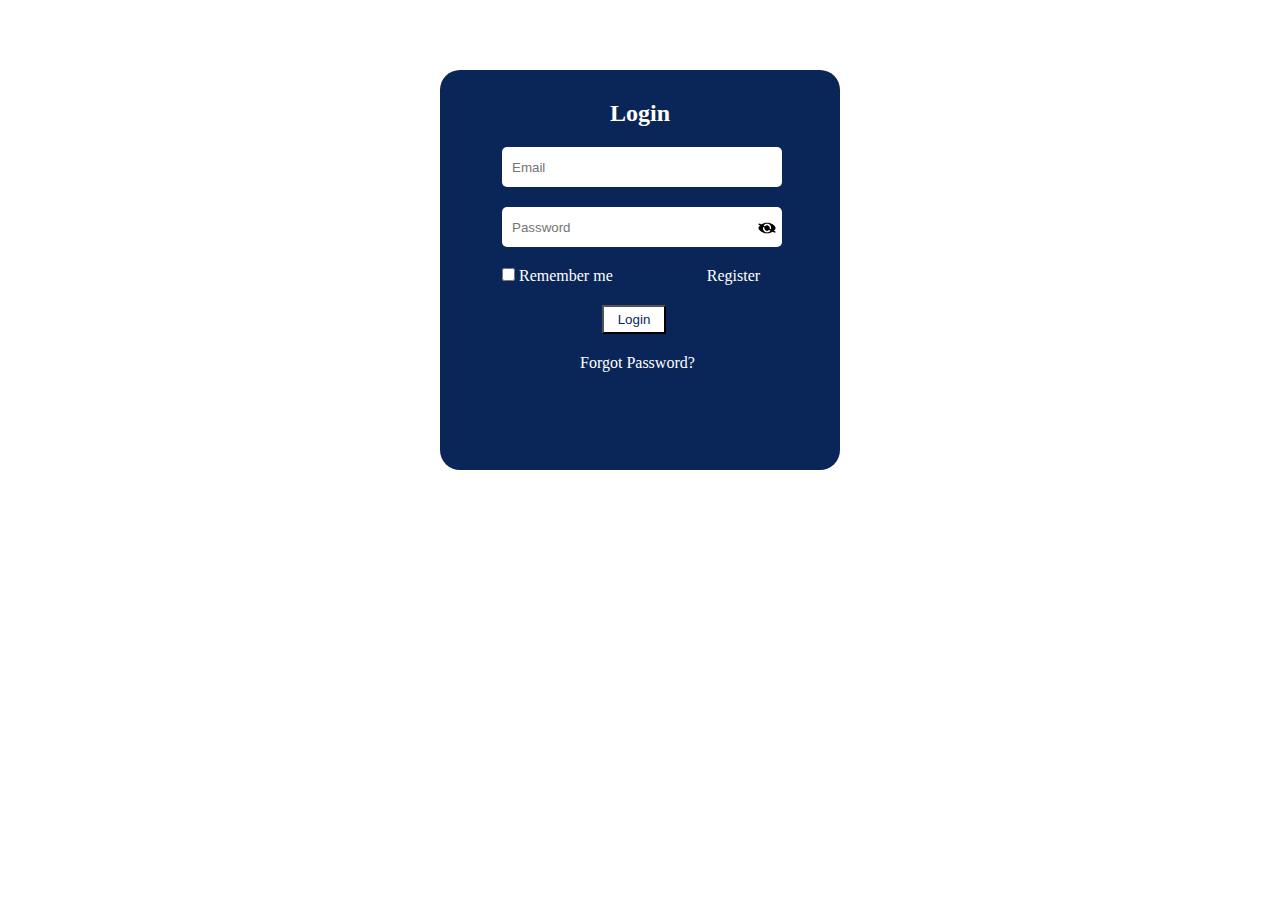
<file: index.html>
<!doctype html>
<html lang="en">

<head>
    <meta charset="utf-8">
    <meta name="viewport" content="width=device-width, initial-scale=1">
    <link href="https://cdn.jsdelivr.net/npm/bootstrap@5.2.3/dist/css/bootstrap.min.css" rel="stylesheet"
        integrity="sha384-rbsA2VBKQhggwzxH7pPCaAqO46MgnOM80zW1RWuH61DGLwZJEdK2Kadq2F9CUG65" crossorigin="anonymous">

    <title>Login page</title>

    <link rel="stylesheet" href="CSS/style.css">
    <script src="js/javaScript.js"></script>
</head>

<body>
    <form>
    <div class="main">
        <h2 style="text-align: center; padding-top: 30px; color:   white;">Login</h2>
        <div class="center_div">
            <div class="input_width">
                <input class="input_change" type="email" placeholder="Email" required>
            </div>
            <div  class="password_1">
                <input class="input_change" type="password" placeholder="Password" id="myInput" required>
                <img class="image_1" id="myImage" src="image/download-removebg-preview.png" onclick="myFunction()" alt="" style="width: 18px;">
            </div>
            <div class="check_box">
           <input type="checkbox"> Remember me
           <a href="register.html">Register</a>  
        </div>
            <button class="btn"><a href="dashboard_2.html">Login</a> </button>
        </div>
        <div class="forget_div">
            <p><a href="forgot.html">Forgot Password?</a></p>
        </div>
    </div>
    </form>
   
    <script>
        function myFunction() {
          var x = document.getElementById("myInput");
          if (x.type === "password") {
            document.getElementById('myInput')
            document.getElementById('myImage').src='image/download.png'
            x.type = "text";
          } else {
            document.getElementById('myInput')
            document.getElementById('myImage').src='image/download-removebg-preview.png  '
            x.type = "password";
          }
        }
        </script>
       
</body>

</html>
</file>
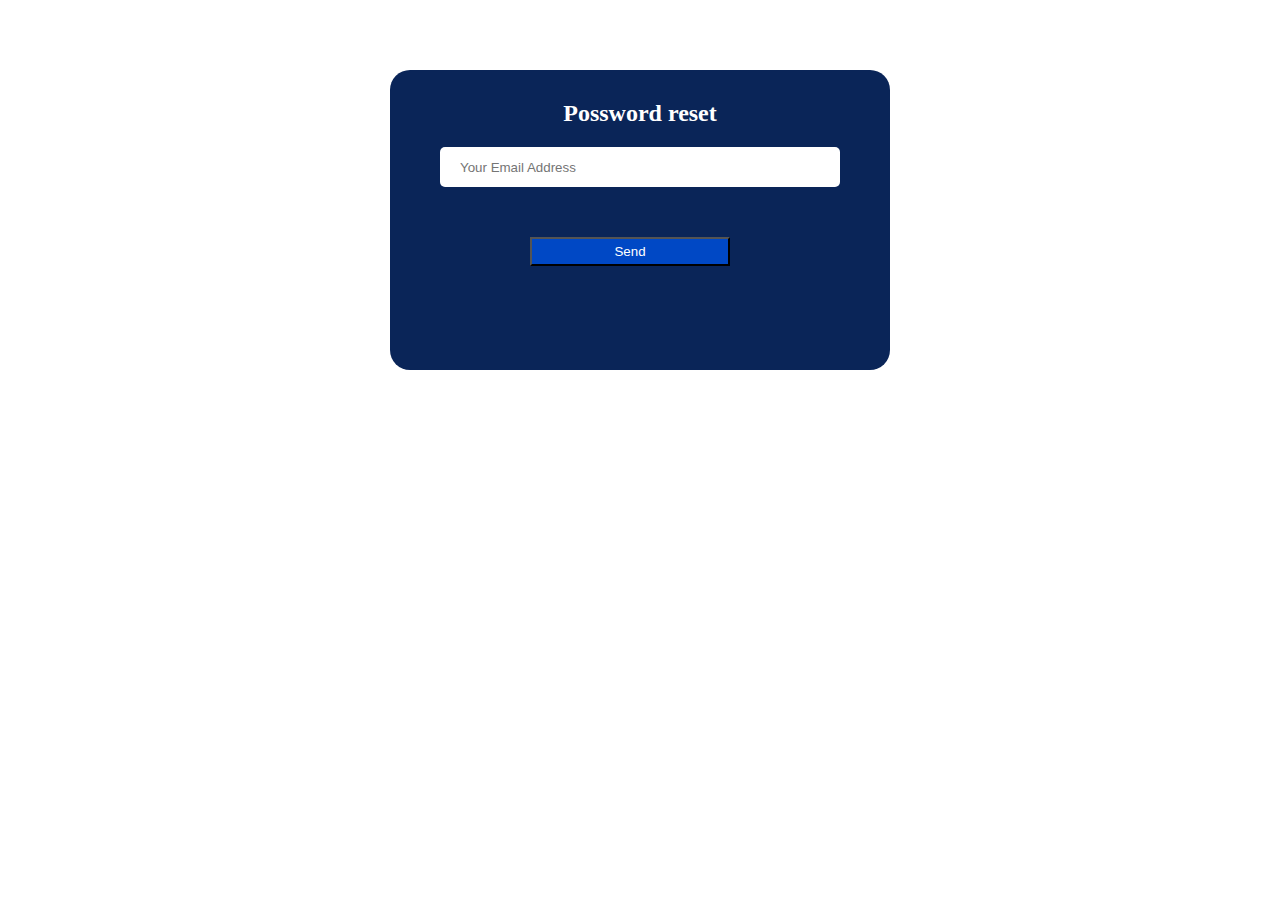
<file: forgot.html>
<!doctype html>
<html lang="en">

<head>
    <meta charset="utf-8">
    <meta name="viewport" content="width=device-width, initial-scale=1">
    <link href="https://cdn.jsdelivr.net/npm/bootstrap@5.2.3/dist/css/bootstrap.min.css" rel="stylesheet"
        integrity="sha384-rbsA2VBKQhggwzxH7pPCaAqO46MgnOM80zW1RWuH61DGLwZJEdK2Kadq2F9CUG65" crossorigin="anonymous">

    <title>Registration</title>

    <link rel="stylesheet" href="CSS/forgot.css">
    <script src="js/javaScript.js"></script>
</head>

<body>
    <div class="main">
        <h2 style="text-align: center; padding-top: 30px; color: white;">Possword reset</h2>
        <div class="center_div">
          
            <div class="input_width">
                <input class="input_change_2" type="email" placeholder="Your Email Address">
                <!-- <input class="input_change" type="text" placeholder="Password"> -->
            </div>
         
    </div>
    <button class="btn" onclick="alert('your Request Send &#128525;')"><a href="newpassword.html">Send</a> </button>
    </div>
</body>

</html
</file>
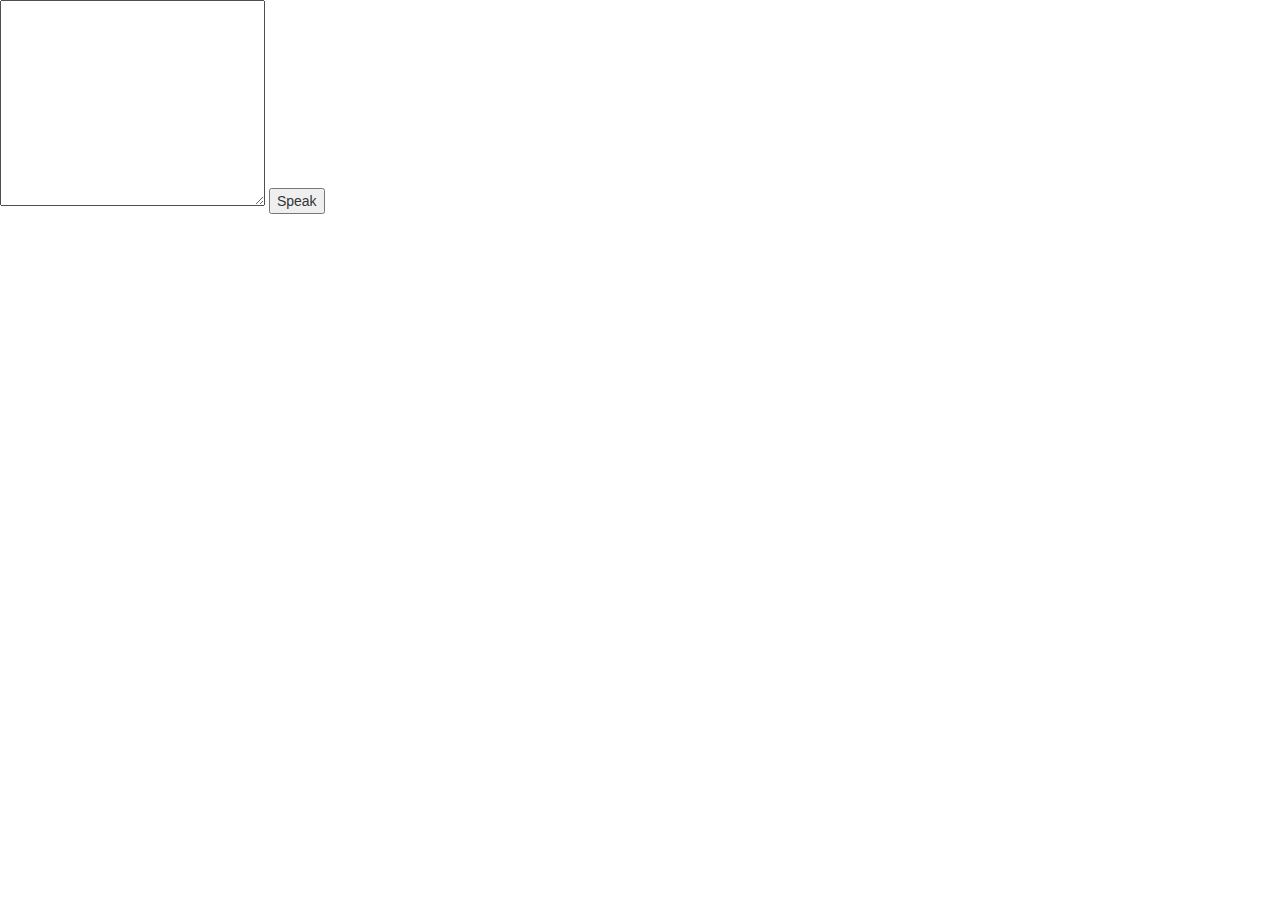
<file: graph.html>
<!DOCTYPE html>
<html lang="en">
<head>
    <meta charset="UTF-8">
    <meta http-equiv="X-UA-Compatible" content="IE=edge">
    <meta name="viewport" content="width=device-width, initial-scale=1.0">
    <link href="https://cdn.jsdelivr.net/npm/bootstrap@5.2.3/dist/css/bootstrap.min.css" rel="stylesheet"
    integrity="sha384-rbsA2VBKQhggwzxH7pPCaAqO46MgnOM80zW1RWuH61DGLwZJEdK2Kadq2F9CUG65" crossorigin="anonymous">
    <link rel="stylesheet" href="https://maxcdn.bootstrapcdn.com/bootstrap/3.4.0/css/bootstrap.min.css">
    <script src="https://ajax.googleapis.com/ajax/libs/jquery/3.6.4/jquery.min.js"></script>
    <title>Document</title>
    <!-- <style>
  $color-paid: #7fdbff;
$color-sent: #39cccc;

body, html {
  height: 100%;
}

body {
  display: flex;
  flex-direction: column;
  justify-content: center;
  align-items: center;
  font-family: "fira-sans-2", Verdana, sans-serif;
}

#q-graph {
  display: block;
  position: relative; 
  width: 600px; 
  height: 300px;
  margin: 1.1em 0 0; 
  padding: 0;
  background: transparent;
  font-size: 11px;
}

#q-graph caption {
  caption-side: top; 
  width: 600px;
  text-transform: uppercase;
  letter-spacing: .5px;
  top: -40px;
  position: relative; 
  z-index: 10;
  font-weight: bold;
}

#q-graph tr, #q-graph th, #q-graph td { 
  position: absolute;
  bottom: 0; 
  width: 150px; 
  z-index: 2;
  margin: 0; 
  padding: 0;
  text-align: center;
}

#q-graph td {
  transition: all .3s ease;
  
  &:hover {
    background-color: desaturate(#85144b, 100);
    opacity: .9;
    color: white;
  }
}
  
#q-graph thead tr {
  left: 100%; 
  top: 50%; 
  bottom: auto;
  margin: -2.5em 0 0 5em;}
#q-graph thead th {
  width: 7.5em; 
  height: auto; 
  padding: 0.5em 1em;
}
#q-graph thead th.sent {
  top: 0; 
  left: 0; 
  line-height: 2;
}
#q-graph thead th.paid {
  top: 2.75em; 
  line-height: 2;
  left: 0; 
}

#q-graph tbody tr {
  height: 296px;
  padding-top: 2px;
  border-right: 1px dotted #C4C4C4; 
  color: #AAA;
}
#q-graph #q1 {
  left: 0;
}
#q-graph #q2 {left: 150px;}
#q-graph #q3 {left: 300px;}
#q-graph #q4 {left: 450px; border-right: none;}
#q-graph tbody th {bottom: -1.75em; vertical-align: top;
font-weight: normal; color: #333;}
#q-graph .bar {
  width: 60px; 
  border: 1px solid; 
  border-bottom: none; 
  color: #000;
}
#q-graph .bar p {
  margin: 5px 0 0; 
  padding: 0;
  opacity: .4;
}
#q-graph .sent {
  left: 13px; 
  background-color:#7fdbff;
  border-color: transparent;
}
#q-graph .paid {
  left: 77px; 
  background-color: #7fdbff;
  border-color: transparent;
}


#ticks {
  position: relative; 
  top: -300px; 
  left: 2px;
  width: 596px; 
  height: 300px; 
  z-index: 1;
  margin-bottom: -300px;
  font-size: 10px;
  font-family: "fira-sans-2", Verdana, sans-serif;
}

#ticks .tick {
  position: relative; 
  border-bottom: 1px dotted #C4C4C4; 
  width: 600px;
}

#ticks .tick p {
  position: absolute; 
  left: -5em; 
  top: -0.8em; 
  margin: 0 0 0 0.5em;
}


    </style> -->
</head>
<body>
   
     <textarea name="" id="" cols="30" rows="10"></textarea>
     <button>Speak</button>
        <script>
            button = document.querySelector("button");
            text =document.querySelector("textarea");
            button.addEventListener("click" , () =>{
              let utterance = new SpeechSynthesisUtterance(text.value);
              speechSynthesis.speak(utterance);
            });
        </script>  

    <!-- <table id="q-graph">
        <caption>Quarterly Results</caption>
        <thead>
        <tr>
        <th></th>
        <th class="sent">Invoiced</th>
        <th class="paid">Collected</th>
        </tr>
        </thead>
        <tbody>
        <tr class="qtr" id="q1">
        <th scope="row">Mon</th>
        <td class="sent bar" style="height: 111px;"><p>$18,450.00</p></td>
        <td class="paid bar" style="height: 99px;"><p>$16,500.00</p></td>
        </tr>
        <tr class="qtr" id="q2">
        <th scope="row">Tue</th>
        <td class="sent bar" style="height: 206px;"><p>$34,340.72</p></td>
        <td class="paid bar" style="height: 194px;"><p>$32,340.72</p></td>
        </tr>
        <tr class="qtr" id="q3">
        <th scope="row">Wed</th>
        <td class="sent bar" style="height: 259px;"><p>$43,145.52</p></td>
        <td class="paid bar" style="height: 193px;"><p>$32,225.52</p></td>
        </tr>
        <tr class="qtr" id="q4">
        <th scope="row">Thu</th>
        <td class="sent bar" style="height: 110px;"><p>$18,415.96</p></td>
        <td class="paid bar" style="height: 195px;"><p>$32,425.00</p></td>
        </tr>
       
        </table>
        
        <div id="ticks">
        <div class="tick" style="height: 59px;"><p>$50,000</p></div>
        <div class="tick" style="height: 59px;"><p>$40,000</p></div>
        <div class="tick" style="height: 59px;"><p>$30,000</p></div>
        <div class="tick" style="height: 59px;"><p>$20,000</p></div>
        <div class="tick" style="height: 59px;"><p>$10,000</p></div>
        </div>
        
        <div class="container">
            <h2>Animated Progress Bar</h2>
            <p>The .active class animates the progress bar:</p> 
            <div class="progress">
              <div class="progress-bar progress-bar-striped active" role="progressbar" aria-valuenow="40" aria-valuemin="0" aria-valuemax="100" style="width:90%">
                90%
              </div>
            </div>
          </div> -->

</body>
</html>
</file>
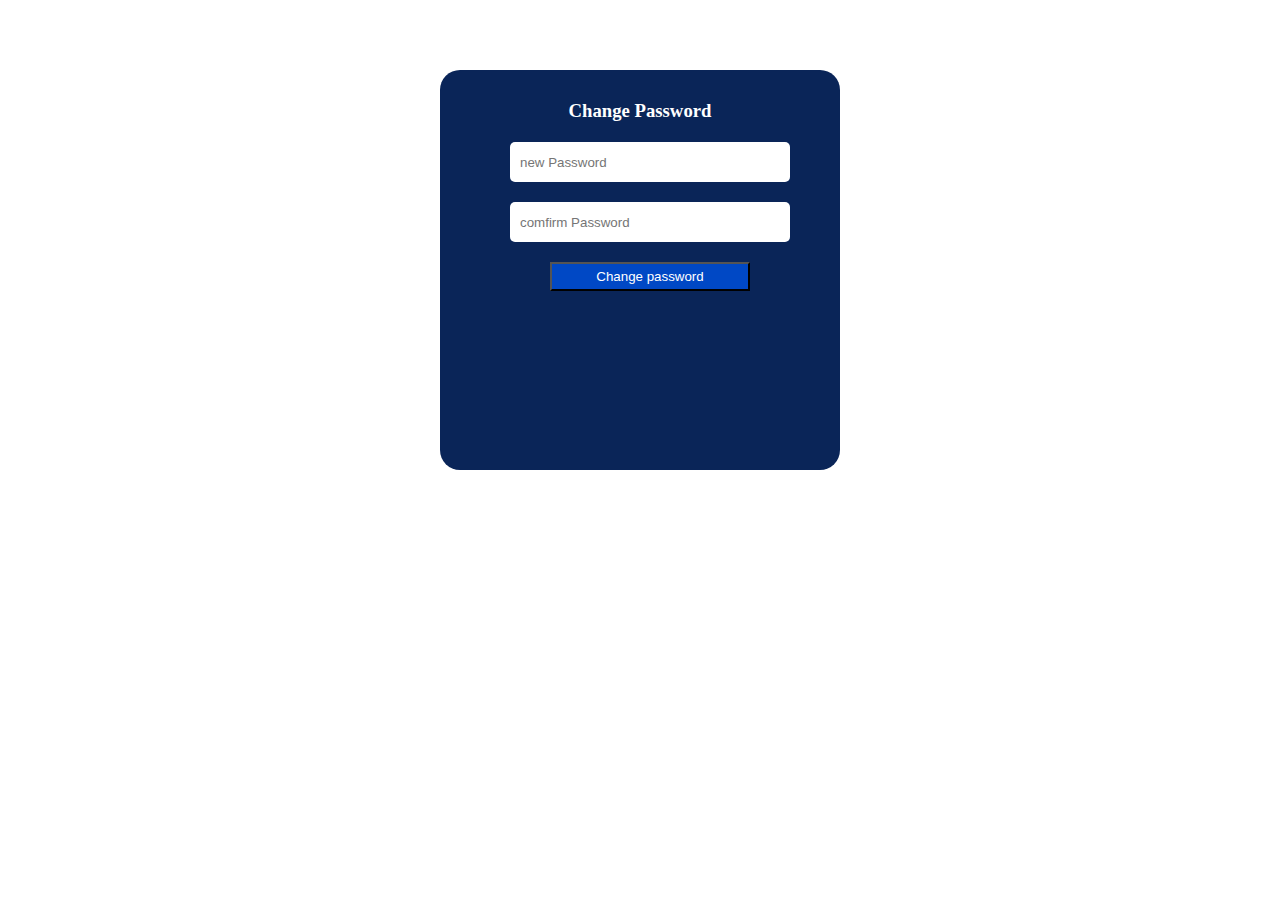
<file: newpassword.html>
<!doctype html>
<html lang="en">

<head>
    <meta charset="utf-8">
    <meta name="viewport" content="width=device-width, initial-scale=1">
    <link href="https://cdn.jsdelivr.net/npm/bootstrap@5.2.3/dist/css/bootstrap.min.css" rel="stylesheet"
        integrity="sha384-rbsA2VBKQhggwzxH7pPCaAqO46MgnOM80zW1RWuH61DGLwZJEdK2Kadq2F9CUG65" crossorigin="anonymous">

    <title>New pass</title>

    <link rel="stylesheet" href="CSS/newpass.css">
    <script src="js/javaScript.js"></script>
</head>

<body>
    <div class="main">
        <h3 style="text-align: center; padding-top: 30px; color: white;">Change Password</h3>
        <div class="center_div">
            <div class="input_width">
                <input class="input_change" type="password" placeholder="new Password">
            </div>
            <div  class="password_1">
                <input class="input_change" type="password" placeholder="comfirm Password" id="myInput">
                <!-- <img class="image_1" id="myImage" src="image/download-removebg-preview.png" onclick="myFunction()" alt="" style="width: 20px;"> -->
            </div>
        
            <button class="btn" onclick="alert('your Password change')"> <a href="index.html"> Change password</a></button>
        </div>
       
    </div>

</body>

</html>
</file>
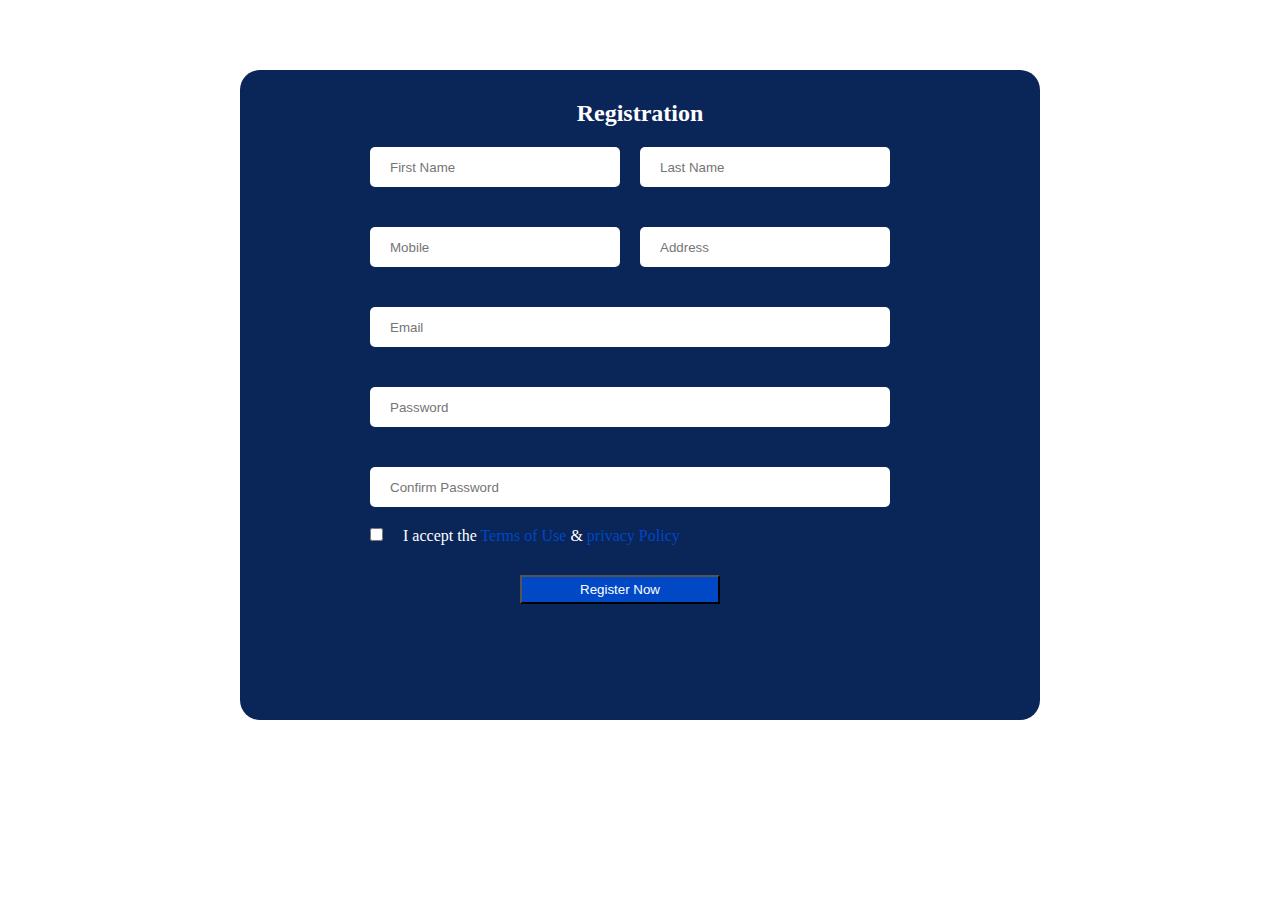
<file: register.html>
<!doctype html>
<html lang="en">

<head>
    <meta charset="utf-8">
    <meta name="viewport" content="width=device-width, initial-scale=1">
    <link href="https://cdn.jsdelivr.net/npm/bootstrap@5.2.3/dist/css/bootstrap.min.css" rel="stylesheet"
        integrity="sha384-rbsA2VBKQhggwzxH7pPCaAqO46MgnOM80zW1RWuH61DGLwZJEdK2Kadq2F9CUG65" crossorigin="anonymous">

    <title>Registration</title>

    <link rel="stylesheet" href="CSS/register.css">
    <script src="js/javaScript.js"></script>
 
</head>

<body>
    <form action="">
    <div class="main">
        <h2 style="text-align: center; padding-top: 30px; color:  white;">Registration</h2>
        <div class="center_div">
            
            
            <div class="input_width">
              
                <input class="input_change" type="text" placeholder="First Name">
                <input class="input_change" type="text" placeholder="Last Name">
            </div>
            
            <div class="input_width">
                <input class="input_change" type="text" placeholder="Mobile">
                <input class="input_change" type="text" placeholder="Address">
            </div>
            <div class="input_width">
                <input class="input_change_2" type="text" placeholder="Email" required>
                <!-- <input class="input_change" type="text" placeholder="Password"> -->
            </div>
            <div class="input_width">
                <input class="input_change_2" type="text" placeholder="Password">
                <!-- <input class="input_change" type="text" placeholder="Password"> -->
            </div>
            <div class="input_width">
                <input class="input_change_2" type="text" placeholder="Confirm Password">
                <!-- <input class="input_change" type="text" placeholder="Password"> -->
            </div>
            <div class="check_box">
                <input type="checkbox"> &nbsp; &nbsp; I accept the <span>Terms of Use </span> & <span> privacy Policy</span>
              
             </div> 
             <button class="btn"><a href="index.html">Register Now</a> </button>

            <!-- <div class="check_box">
           <input type="checkbox"> Remember me
           <a href="">Register</a>  
        </div>
            <button class="btn">Login</button> -->
        <!-- </div>
        <div class="forget_div">
            <p>Forgot Password?</p>
        </div> -->
    </div>
    
</form>
</body>

</html
</file>
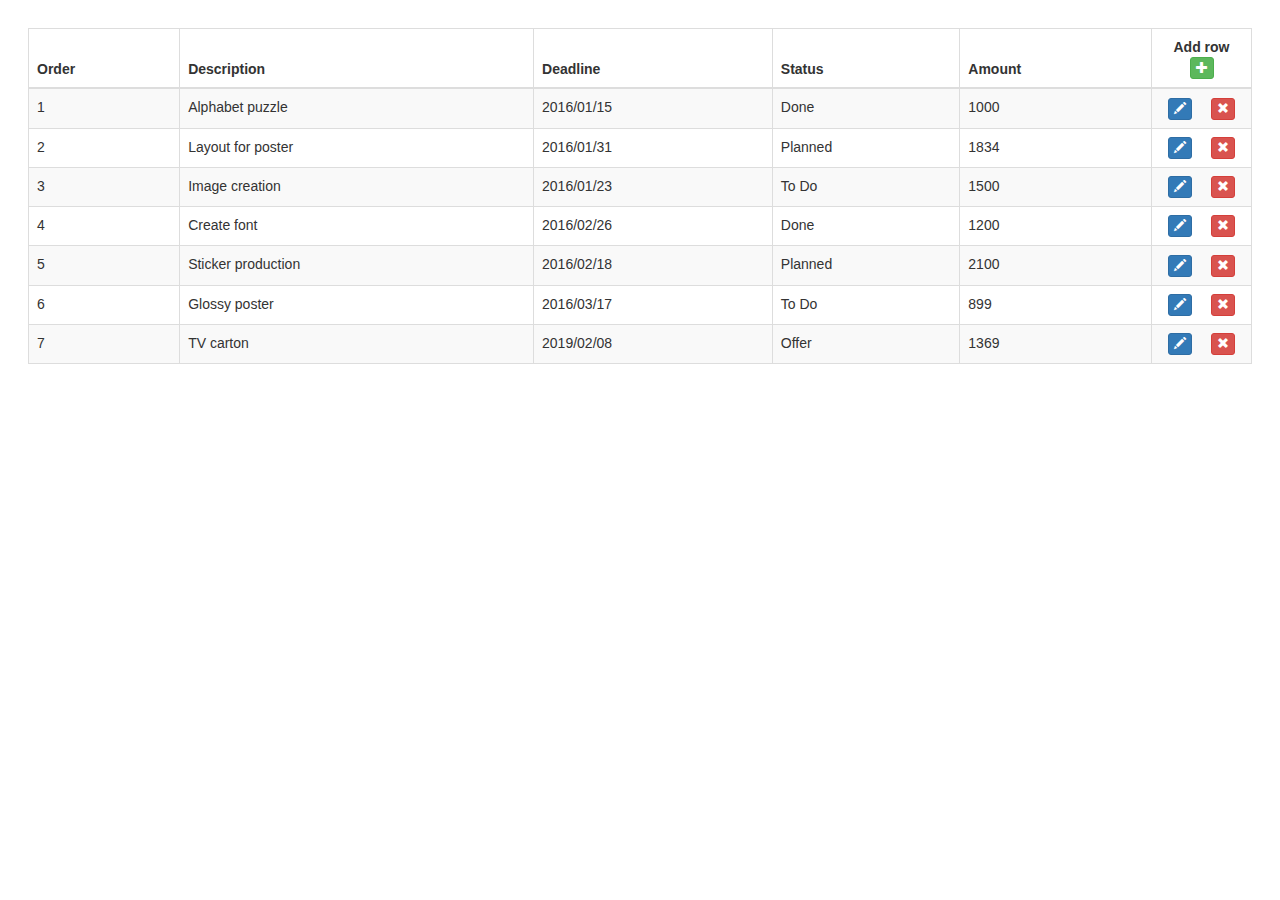
<file: table.html>
<!DOCTYPE html>
<html lang="en">
<head>
    <meta charset="UTF-8">
    <meta http-equiv="X-UA-Compatible" content="IE=edge">
    <meta name="viewport" content="width=device-width, initial-scale=1.0">
    <link href="https://cdn.jsdelivr.net/npm/bootstrap@5.2.3/dist/css/bootstrap.min.css" rel="stylesheet"
    integrity="sha384-rbsA2VBKQhggwzxH7pPCaAqO46MgnOM80zW1RWuH61DGLwZJEdK2Kadq2F9CUG65" crossorigin="anonymous">
    <link rel="stylesheet" href="https://maxcdn.bootstrapcdn.com/bootstrap/3.4.0/css/bootstrap.min.css">
    <script src="https://ajax.googleapis.com/ajax/libs/jquery/3.6.4/jquery.min.js"></script>
    <title>Document</title>
    <style>
        body {margin:2em;}
td:last-child {text-align:center;}
    </style>
</head>
<body>
    

<!-- <div class="alert alert-danger" role="alert"><strong>Info!</strong> Add row and Delete row are working. Edit row displays modal with row cells information.</div>
<a class="btn btn-success" style="float:left;margin-right:20px;" href="https://codepen.io/collection/XKgNLN/" target="_blank">Other examples on Codepen</a> -->
<table id="example" class="table table-striped table-bordered" cellspacing="0" width="100%">
	<thead>
		<tr>
			<th>Order</th>
			<th>Description</th>
			<th>Deadline</th>
			<th>Status</th>
			<th>Amount</th>
			<th style="text-align:center;width:100px;">Add row <button type="button" data-func="dt-add" class="btn btn-success btn-xs dt-add">
					<span class="glyphicon glyphicon-plus" aria-hidden="true"></span>
				</button></th>
		</tr>
	</thead>
	<tbody>
		<tr>
			<td>1</td>
			<td>Alphabet puzzle</td>
			<td>2016/01/15</td>
			<td>Done</td>
			<td>1000</td>
			<td>
				<button type="button" class="btn btn-primary btn-xs dt-edit" style="margin-right:16px;">
					<span class="glyphicon glyphicon-pencil" aria-hidden="true"></span>
				</button>
				<button type="button" class="btn btn-danger btn-xs dt-delete">
					<span class="glyphicon glyphicon-remove" aria-hidden="true"></span>
				</button>
			</td>
		</tr>
		<tr>
			<td>2</td>
			<td>Layout for poster</td>
			<td>2016/01/31</td>
			<td>Planned</td>
			<td>1834</td>
			<td>
				<button type="button" class="btn btn-primary btn-xs dt-edit" style="margin-right:16px;">
					<span class="glyphicon glyphicon-pencil" aria-hidden="true"></span>
				</button>
				<button type="button" class="btn btn-danger btn-xs dt-delete">
					<span class="glyphicon glyphicon-remove" aria-hidden="true"></span>
				</button>
			</td>
		</tr>
		<tr>
			<td>3</td>
			<td>Image creation</td>
			<td>2016/01/23</td>
			<td>To Do</td>
			<td>1500</td>
			<td>
				<button type="button" class="btn btn-primary btn-xs dt-edit" style="margin-right:16px;">
					<span class="glyphicon glyphicon-pencil" aria-hidden="true"></span>
				</button>
				<button type="button" class="btn btn-danger btn-xs dt-delete">
					<span class="glyphicon glyphicon-remove" aria-hidden="true"></span>
				</button>
			</td>
		</tr>
		<tr>
			<td>4</td>
			<td>Create font</td>
			<td>2016/02/26</td>
			<td>Done</td>
			<td>1200</td>
			<td>
				<button type="button" class="btn btn-primary btn-xs dt-edit" style="margin-right:16px;">
					<span class="glyphicon glyphicon-pencil" aria-hidden="true"></span>
				</button>
				<button type="button" class="btn btn-danger btn-xs dt-delete">
					<span class="glyphicon glyphicon-remove" aria-hidden="true"></span>
				</button>
			</td>
		</tr>
		<tr>
			<td>5</td>
			<td>Sticker production</td>
			<td>2016/02/18</td>
			<td>Planned</td>
			<td>2100</td>
			<td>
				<button type="button" class="btn btn-primary btn-xs dt-edit" style="margin-right:16px;">
					<span class="glyphicon glyphicon-pencil" aria-hidden="true"></span>
				</button>
				<button type="button" class="btn btn-danger btn-xs dt-delete">
					<span class="glyphicon glyphicon-remove" aria-hidden="true"></span>
				</button>
			</td>
		</tr>
		<tr>
			<td>6</td>
			<td>Glossy poster</td>
			<td>2016/03/17</td>
			<td>To Do</td>
			<td>899</td>
			<td>
				<button type="button" class="btn btn-primary btn-xs dt-edit" style="margin-right:16px;">
					<span class="glyphicon glyphicon-pencil" aria-hidden="true"></span>
				</button>
				<button type="button" class="btn btn-danger btn-xs dt-delete">
					<span class="glyphicon glyphicon-remove" aria-hidden="true"></span>
				</button>
			</td>
		</tr>

		<tr>
			<td>7</td>
			<td>TV carton</td>
			<td>2019/02/08</td>
			<td>Offer</td>
			<td>1369</td>
			<td>
				<button type="button" class="btn btn-primary btn-xs dt-edit" style="margin-right:16px;">
					<span class="glyphicon glyphicon-pencil" aria-hidden="true"></span>
				</button>
				<button type="button" class="btn btn-danger btn-xs dt-delete">
					<span class="glyphicon glyphicon-remove" aria-hidden="true"></span>
				</button>
			</td>
		</tr>
	</tbody>
</table>

<!-- Modal -->
<div id="myModal" class="modal fade" role="dialog">
  <div class="modal-dialog">

    <!-- Modal content-->
    <div class="modal-content">
      <div class="modal-header">
        <button type="button" class="close" data-dismiss="modal">&times;</button>
        <h4 class="modal-title">Row information</h4>
      </div>
      <div class="modal-body">
        
      </div>
      <div class="modal-footer">
        <button type="button" class="btn btn-default" data-dismiss="modal">Close</button>
      </div>
    </div>

  </div>
</div>


<script>
    $(document).ready(function() {
	//Only needed for the filename of export files.
	//Normally set in the title tag of your page.
	document.title='Simple DataTable';
	// DataTable initialisation
	$('#example').DataTable(
		{
			"dom": '<"dt-buttons"Bf><"clear">lirtp',
			"paging": false,
			"autoWidth": true,
			"columnDefs": [
				{ "orderable": false, "targets": 5 }
			],
			"buttons": [
				'colvis',
				'copyHtml5',
        'csvHtml5',
				'excelHtml5',
        'pdfHtml5',
				'print'
			]
		}
	);
	//Add row button
	$('.dt-add').each(function () {
		$(this).on('click', function(evt){
			//Create some data and insert it
			var rowData = [];
			var table = $('#example').DataTable();
			//Store next row number in array
			var info = table.page.info();
			rowData.push(info.recordsTotal+1);
			//Some description
			rowData.push('New Order');
			//Random date
			var date1 = new Date(2016,01,01);
			var date2 = new Date(2018,12,31);
			var rndDate = new Date(+date1 + Math.random() * (date2 - date1));//.toLocaleDateString();
			rowData.push(rndDate.getFullYear()+'/'+(rndDate.getMonth()+1)+'/'+rndDate.getDate());
			//Status column
			rowData.push('NEW');
			//Amount column
			rowData.push(Math.floor(Math.random() * 2000) + 1);
			//Inserting the buttons ???
			rowData.push('<button type="button" class="btn btn-primary btn-xs dt-edit" style="margin-right:16px;"><span class="glyphicon glyphicon-pencil" aria-hidden="true"></span></button><button type="button" class="btn btn-danger btn-xs dt-delete"><span class="glyphicon glyphicon-remove" aria-hidden="true"></span></button>');
			//Looping over columns is possible
			//var colCount = table.columns()[0].length;
			//for(var i=0; i < colCount; i++){			}
			
			//INSERT THE ROW
			table.row.add(rowData).draw( false );
			//REMOVE EDIT AND DELETE EVENTS FROM ALL BUTTONS
			$('.dt-edit').off('click');
			$('.dt-delete').off('click');
			//CREATE NEW CLICK EVENTS
			$('.dt-edit').each(function () {
				$(this).on('click', function(evt){
					$this = $(this);
					var dtRow = $this.parents('tr');
					$('div.modal-body').innerHTML='';
					$('div.modal-body').append('Row index: '+dtRow[0].rowIndex+'<br/>');
					$('div.modal-body').append('Number of columns: '+dtRow[0].cells.length+'<br/>');
					for(var i=0; i < dtRow[0].cells.length; i++){
						$('div.modal-body').append('Cell (column, row) '+dtRow[0].cells[i]._DT_CellIndex.column+', '+dtRow[0].cells[i]._DT_CellIndex.row+' => innerHTML : '+dtRow[0].cells[i].innerHTML+'<br/>');
					}
					$('#myModal').modal('show');
				});
			});
			$('.dt-delete').each(function () {
				$(this).on('click', function(evt){
					$this = $(this);
					var dtRow = $this.parents('tr');
					if(confirm("Are you sure to delete this row?")){
						var table = $('#example').DataTable();
						table.row(dtRow[0].rowIndex-1).remove().draw( false );
					}
				});
			});
		});
	});
	//Edit row buttons
	$('.dt-edit').each(function () {
		$(this).on('click', function(evt){
			$this = $(this);
			var dtRow = $this.parents('tr');
			$('div.modal-body').innerHTML='';
			$('div.modal-body').append('Row index: '+dtRow[0].rowIndex+'<br/>');
			$('div.modal-body').append('Number of columns: '+dtRow[0].cells.length+'<br/>');
			for(var i=0; i < dtRow[0].cells.length; i++){
				$('div.modal-body').append('Cell (column, row) '+dtRow[0].cells[i]._DT_CellIndex.column+', '+dtRow[0].cells[i]._DT_CellIndex.row+' => innerHTML : '+dtRow[0].cells[i].innerHTML+'<br/>');
			}
			$('#myModal').modal('show');
		});
	});
	//Delete buttons
	$('.dt-delete').each(function () {
		$(this).on('click', function(evt){
			$this = $(this);
			var dtRow = $this.parents('tr');
			if(confirm("Are you sure to delete this row?")){
				var table = $('#example').DataTable();
				table.row(dtRow[0].rowIndex-1).remove().draw( false );
			}
		});
	});
	$('#myModal').on('hidden.bs.modal', function (evt) {
		$('.modal .modal-body').empty();
	});
});
</script>

</body>
</html>
</file>
<file: CSS/style.css>
*{
    margin: 0;
    padding: 0;
    box-sizing: border-box;
    list-style: none;
    text-decoration: none;
}
.main{
    background-color:#0a2558;
    width: 400px;
    height: 400px;
    margin: auto;
    margin-top: 70px;
    border-radius: 20px;
  
   

}
.input_change{
    width: 280px;
    height: 40px;
    outline: none;
    border: none;
    border-radius: 5px;
    padding-left: 10px;
  
}
.center_div{
    padding: 20px;
    padding-left: 62px;
    display: flex;
    flex-direction: column;
    gap:20px;
   
}
.btn{
    text-align: center;
    display: flex;
    justify-content: center;
    align-items: center;
    padding: 5px 30px; 
    background-color:white;
    width: 50px;
    margin-left: 100px;
    color: white;
}
.btn a{
    color: #0a2558;
    text-decoration: none;
}
.check_box{
    color: white;
  
}
.check_box a{
    padding-left: 90px;
    text-decoration: none;
    color: white;
}
.forget_div p{
    padding-left: 140px;
    color: white;
    text-decoration: none;
}
.forget_div p a{
    color: white;
    text-decoration: none;
}

.forget_div p:hover{
    /* padding-left: 140px; */
    color: white;
}

.password_1{
    position: relative;
}
.image_1{
    position: absolute;
    top: 15px;
    right: 44px;
}
</file>
<file: CSS/forgot.css>
*{
    margin: 0;
    padding: 0;
    box-sizing: border-box;
    list-style: none;
    text-decoration: none;
}
.main{
    background-color:#0a2558;
    width: 500px;
    height: 300px;
    margin: auto;
    margin-top: 70px;
    border-radius: 20px;

}
.input_change{
    width: 250px;
    height: 40px;
    outline: none;
    border: none;
    border-radius: 5px;
    padding-left: 20px;
  
}
.input_change_2{
    width: 400px;
    height: 40px;
    outline: none;
    border: none;
    border-radius: 5px;
    padding-left: 20px;
  
}
.input_width{
    padding: 20px;
    padding-left: 50px;
    display: flex;
    /* width: 20px; */
   
    /* flex-direction: column; */
    gap:20px;
   
}
.btn{
    text-align: center;
    display: flex;
    justify-content: center;
    align-items: center;
    padding: 5px 30px; 
    background-color: #0048c5;
    width: 200px;
    margin-left: 140px;
    margin-top: 30px;
    color: white;
}
.btn a{
 color: white;
 text-decoration: none;
}
</file>
<file: CSS/newpass.css>
*{
    margin: 0;
    padding: 0;
    box-sizing: border-box;
    list-style: none;
    text-decoration: none;
}
.main{
    background-color: #0a2558;
    width: 400px;
    height: 400px;
    margin: auto;
    margin-top: 70px;
    border-radius: 20px;
  
   

}
.input_change{
    width: 280px;
    height: 40px;
    outline: none;
    border: none;
    border-radius: 5px;
    padding-left: 10px;
  
}
.center_div{
    padding: 20px;
    padding-left: 70px;
    display: flex;
    flex-direction: column;
    gap:20px;
   
}
.btn {
    text-align: center;
    display: flex;
    justify-content: center;
    align-items: center;
    padding: 5px 30px; 
    background-color: #0048c5;
    width: 200px;
    margin-left: 40px;
    color: white;

}
.btn a{
    text-decoration: none;
    color: white;
    /* background-color: #0048c5; */
}
.check_box{
    color: white;
  
}
.check_box a{
    padding-left: 90px;
    text-decoration: none;
}
</file>
<file: CSS/register.css>
*{
    margin: 0;
    padding: 0;
    box-sizing: border-box;
    list-style: none;
    text-decoration: none;
}
.main{
    background-color: #0a2558;
    width: 800px;
    height: 650px;
    margin: auto;
    margin-top: 70px;
    border-radius: 20px;

}
.input_change{
    width: 250px;
    height: 40px;
    outline: none;
    border: none;
    border-radius: 5px;
    padding-left: 20px;
  
}
.input_change_2{
    width: 520px;
    height: 40px;
    outline: none;
    border: none;
    border-radius: 5px;
    padding-left: 20px;
  
}
.input_width{
    padding: 20px;
    padding-left: 130px;
    display: flex;
    /* width: 20px; */
   
    /* flex-direction: column; */
    gap:20px;
   
}
.check_box{
    color: white;
    padding-left: 130px;
  
}
.check_box a{
    padding-left: 90px;
    text-decoration: none;
}
span{
    color: #0048c5;
}
.btn{
    text-align: center;
    display: flex;
    justify-content: center;
    align-items: center;
    padding: 5px 30px; 
    background-color: #0048c5;
    width: 200px;
    margin-left: 280px;
    margin-top: 30px;
    color: white;
}
.btn a{
 color: white;
 text-decoration: none;
}
</file>
